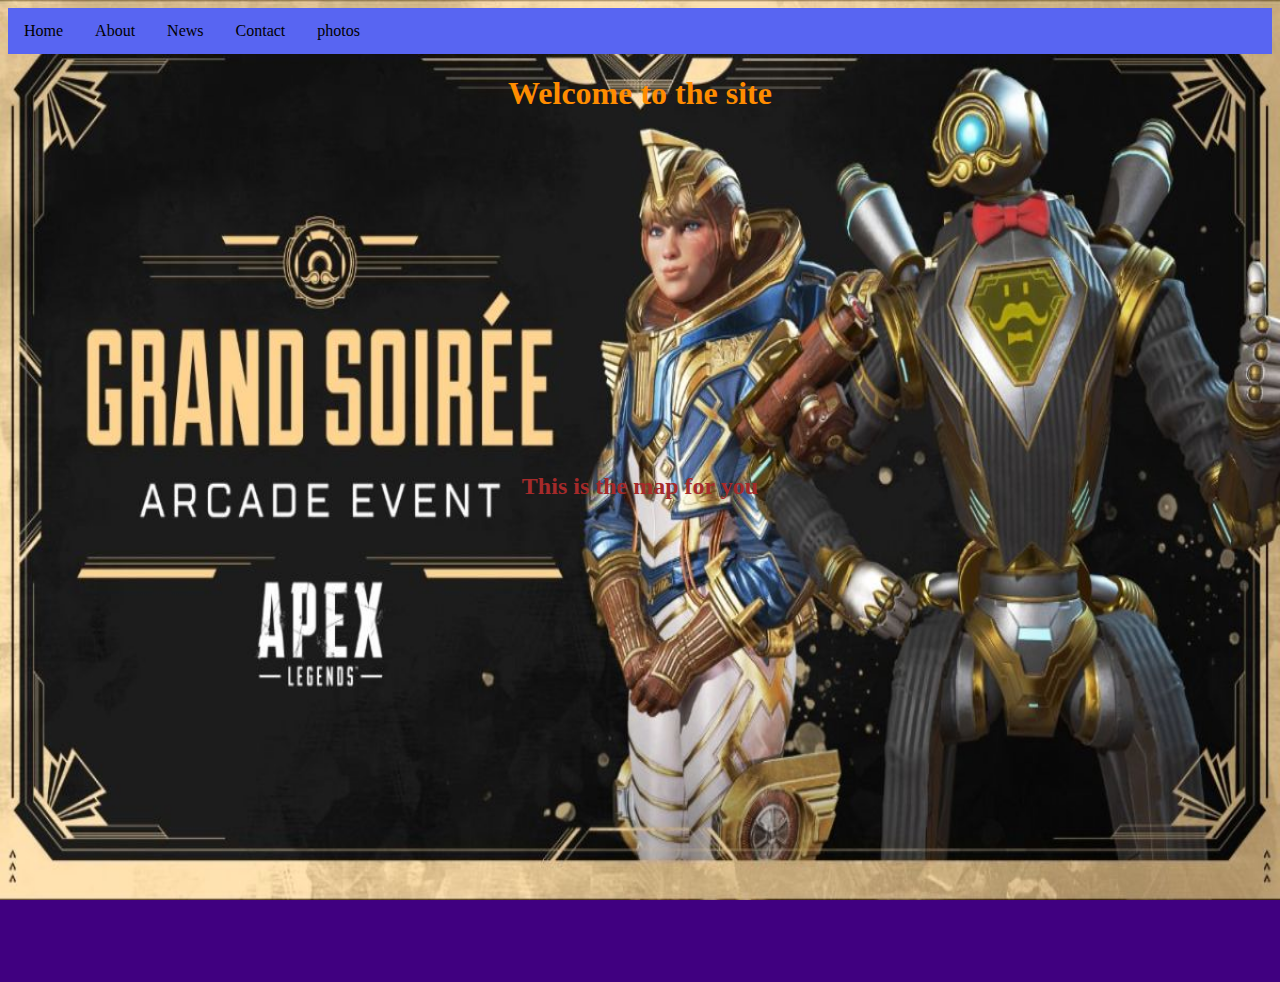
<file: index.html>
<!DOCTYPE html>

<html>
<head>
  <title>The Tmc007xy12 site</title>
  <link rel="icon" type="image/x-icon" href="/photos/the icon/icon.jpg">
</head>
<body>

<html>
    <body style="background-color:#400080;">
<head>
    <link rel="stylesheet" href="/css/style.css">
</head>

<head>
<style>
body {
  background-image: url('/photos/grand.jpg');
  background-repeat: no-repeat;
  background-attachment: fixed; 
  background-size: 100% 100%;
}
</style>
</head>

<body>
    <ul>
        <li><a href="/index.html">Home</a></li>
        <li><a href="/pages/about.html">About</a></li>
        <li><a href="/pages/news.html">News</a></li>
        <li><a href="/pages/contact.html">Contact</a></li>
        <li><a href="/pages/photos.html">photos</a></li>
    </ul>  


</body>


<h1>Welcome to the site</h1>
  


<div class="map">
  <iframe width="560" height="315" src="https://www.youtube.com/embed/vBqii_90ntY" title="YouTube video player" frameborder="0" allow="accelerometer; autoplay; clipboard-write; encrypted-media; gyroscope; picture-in-picture" allowfullscreen></iframe>
  <h2>This is the map for you</h2>

  <iframe src="https://www.google.com/maps/embed?pb=!1m18!1m12!1m3!1d3081.298518307725!2d-3.5407498840963503!3d50.72834827518251!2m3!1f0!2f0!3f0!3m2!1i1024!2i768!4f13.1!3m3!1m2!1s0x486da437bb040569%3A0x5c9623db6285810c!2sExeter%20College!5e1!3m2!1sen!2suk!4v1644537922068!5m2!1sen!2suk" width="600" height="450" style="border:0;" allowfullscreen="" loading="lazy"></iframe></html>



</html>
</file>
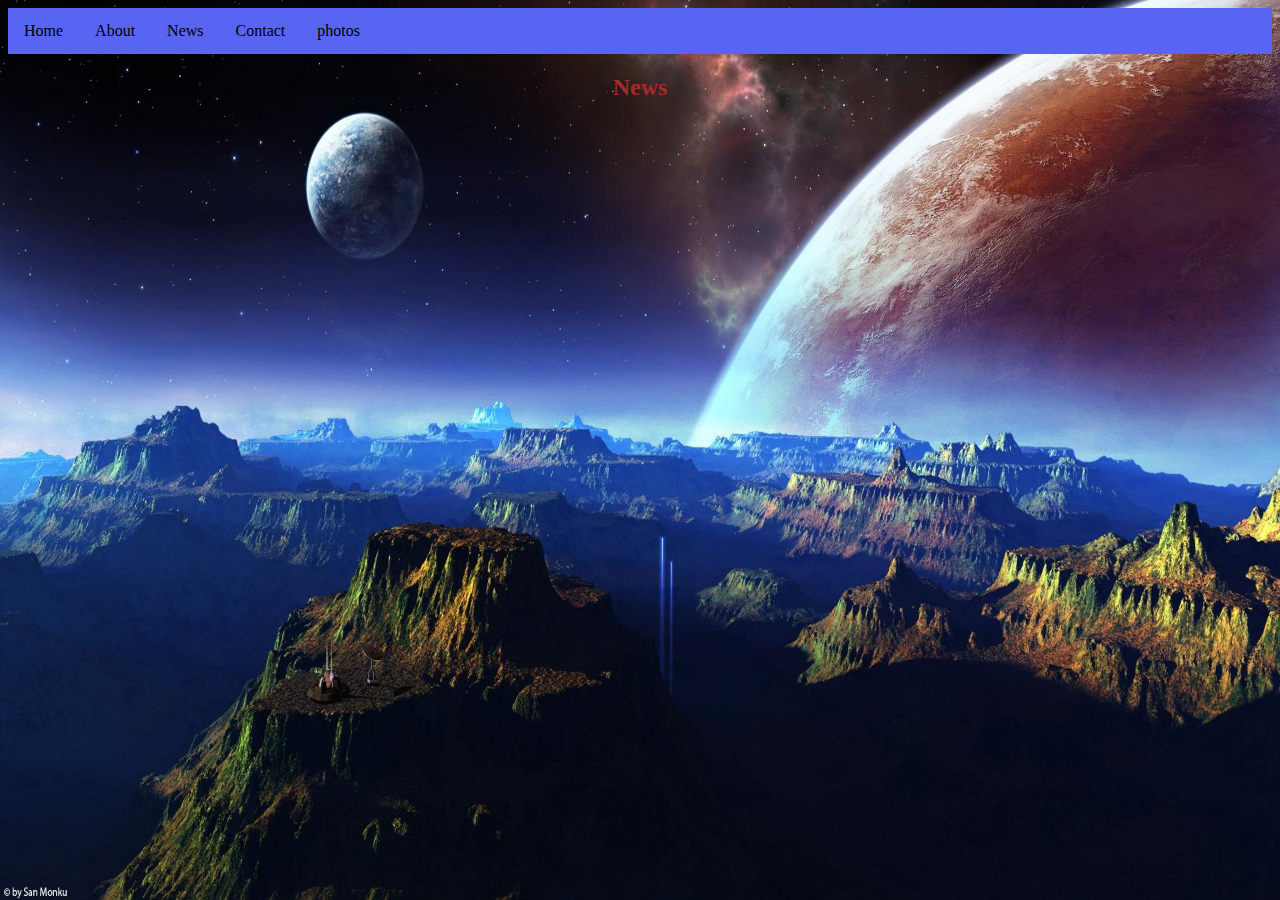
<file: pages/news.html>
<!DOCTYPE html>



<html>
<head>
  <title>The Tmc007xy12 site</title>
  <link rel="icon" type="image/x-icon" href="/photos/the icon/icon.jpg">
</head>
<body>


<html>
    <body style="background-color:#400080;">
<head>
    <link rel="stylesheet" href="/css/style.css">
</head>

<html>
<head>
<style>
body {
  background-image: url('/photos/planet.png');
  background-repeat: no-repeat;
  background-attachment: fixed; 
  background-size: 100% 100%;
}
</style>
</head>

<body>
    <ul>
        <li><a href="/index.html">Home</a></li>
        <li><a href="/pages/about.html">About</a></li>
        <li><a href="/pages/news.html">News</a></li>
        <li><a href="/pages/contact.html">Contact</a></li>
        <li><a href="/pages/photos.html">photos</a></li>
    </ul>   

</body>

<h2>News</h1>



</html>
</file>
<file: css/style.css>
ul {
    list-style-type: none;
    margin: 0;
    padding: 0;
    overflow: hidden;
    background-color: #5865F2;
  }
  
  li {
    float: left;
  }
  
  li a {
    display: block;
    color: #000000;
    text-align: center;
    padding: 14px 16px;
    text-decoration: none;
  }
  
  /* Change the link color to #111 (black) on hover */
  li a:hover {
    background-color: #0099ff;
  }



  .map {

    text-align: center;
  }


  .video {

    text-align: center;

  }



  h1 {
    text-align: center;
    color: darkorange ;
  }


  h2 {
    text-align: center;
    color: brown;
    }





    .row > .column {
      padding: 0 8px;
    }
    
    .row:after {
      content: "";
      display: table;
      clear: both;
    }
    
    /* Create four equal columns that floats next to eachother */
    .column {
      float: left;
      width: 25%;
    }
    
    /* The Modal (background) */
    .modal {
      display: none;
      position: fixed;
      z-index: 1;
      padding-top: 100px;
      left: 0;
      top: 0;
      width: 100%;
      height: 100%;
      overflow: auto;
      background-color: black;
    }
    
    /* Modal Content */
    .modal-content {
      position: relative;
      background-color: #fefefe;
      margin: auto;
      padding: 0;
      width: 90%;
      max-width: 1200px;
    }
    
    /* The Close Button */
    .close {
      color: white;
      position: absolute;
      top: 10px;
      right: 25px;
      font-size: 35px;
      font-weight: bold;
    }
    
    .close:hover,
    .close:focus {
      color: #999;
      text-decoration: none;
      cursor: pointer;
    }
    
    /* Hide the slides by default */
    .mySlides {
      display: none;
    }
    
    /* Next & previous buttons */
    .prev,
    .next {
      cursor: pointer;
      position: absolute;
      top: 50%;
      width: auto;
      padding: 16px;
      margin-top: -50px;
      color: white;
      font-weight: bold;
      font-size: 20px;
      transition: 0.6s ease;
      border-radius: 0 3px 3px 0;
      user-select: none;
      -webkit-user-select: none;
    }
    
    /* Position the "next button" to the right */
    .next {
      right: 0;
      border-radius: 3px 0 0 3px;
    }
    
    /* On hover, add a black background color with a little bit see-through */
    .prev:hover,
    .next:hover {
      background-color: rgba(0, 0, 0, 0.8);
    }
    
    /* Number text (1/3 etc) */
    .numbertext {
      color: #f2f2f2;
      font-size: 12px;
      padding: 8px 12px;
      position: absolute;
      top: 0;
    }
    
    /* Caption text */
    .caption-container {
      text-align: center;
      background-color: black;
      padding: 2px 16px;
      color: white;
    }
    
    img.demo {
      opacity: 0.6;
    }
    
    .active,
    .demo:hover {
      opacity: 1;
    }
    
    img.hover-shadow {
      transition: 0.3s;
    }
    
    .hover-shadow:hover {
      box-shadow: 0 4px 8px 0 rgba(0, 0, 0, 0.2), 0 6px 20px 0 rgba(0, 0, 0, 0.19);
    }
</file>
